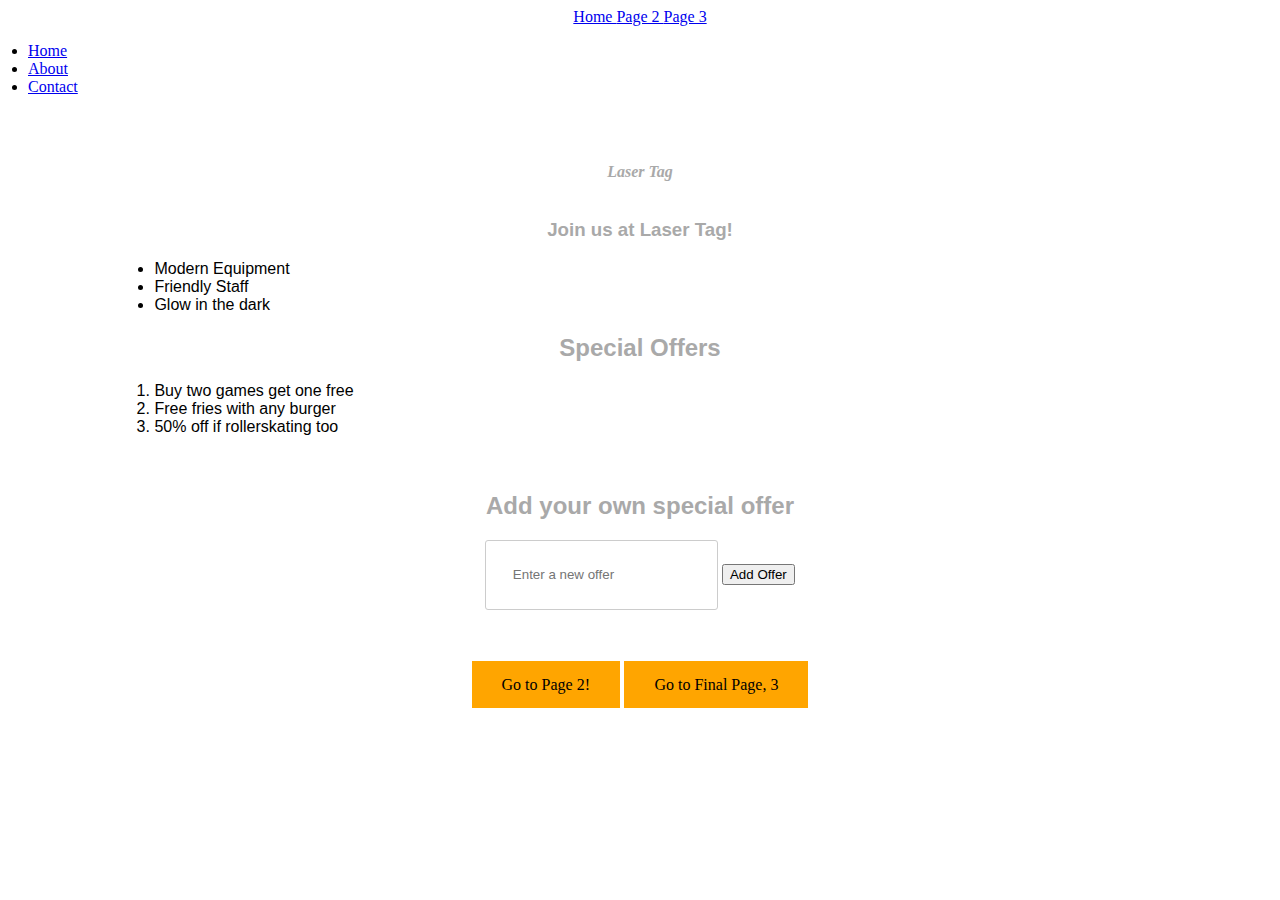
<file: laser_tag/index.html>
<!DOCTYPE html>
<html>
    <head>
        <title>Laser Tag</title>
        <link rel="stylesheet" href="style.css">
        <a href= "index.html"> Home </a>
        <a href= "page2.html"> Page 2 </a>
        <a href= "page3.html"> Page 3 </a>
        
        
    </head>
    
    <body>
        <nav>
            <ul>
                 <li><a href="index.html">Home</a></li>
                 <li><a href="page_2.html">About</a></li>
                 <li><a href="page_3.html">Contact</a></li>
            </ul>
        </nav>
        <div class="container">
        <h1>Laser Tag</h1>
        <h3>Join us at Laser Tag!</h3>
        
        <ul>
            <li>Modern Equipment</li>
            <li>Friendly Staff</li>
            <li>Glow in the dark</li>
        </ul>
            <h2>Special Offers</h2>
        <ol>
            <li>Buy two games get one free</li>
            <li>Free fries with any burger</li>
            <li>50% off if rollerskating too</li>
        </ol>
    </div>

    <h2>Add your own special offer</h2>
    <input type="text" id="newOfferInput" placeholder="Enter a new offer">
    <button onclick="addOffer()">Add Offer</button>
    <ul id="userOffers"></ul> 
    
    <a href="page_2.html" class="button-link">Go to Page 2!</a>
    <a href="page_3.html" class="button-link">Go to Final Page, 3</a>
    
    <script src="script.js"></script>

</body>
</html>
</file>
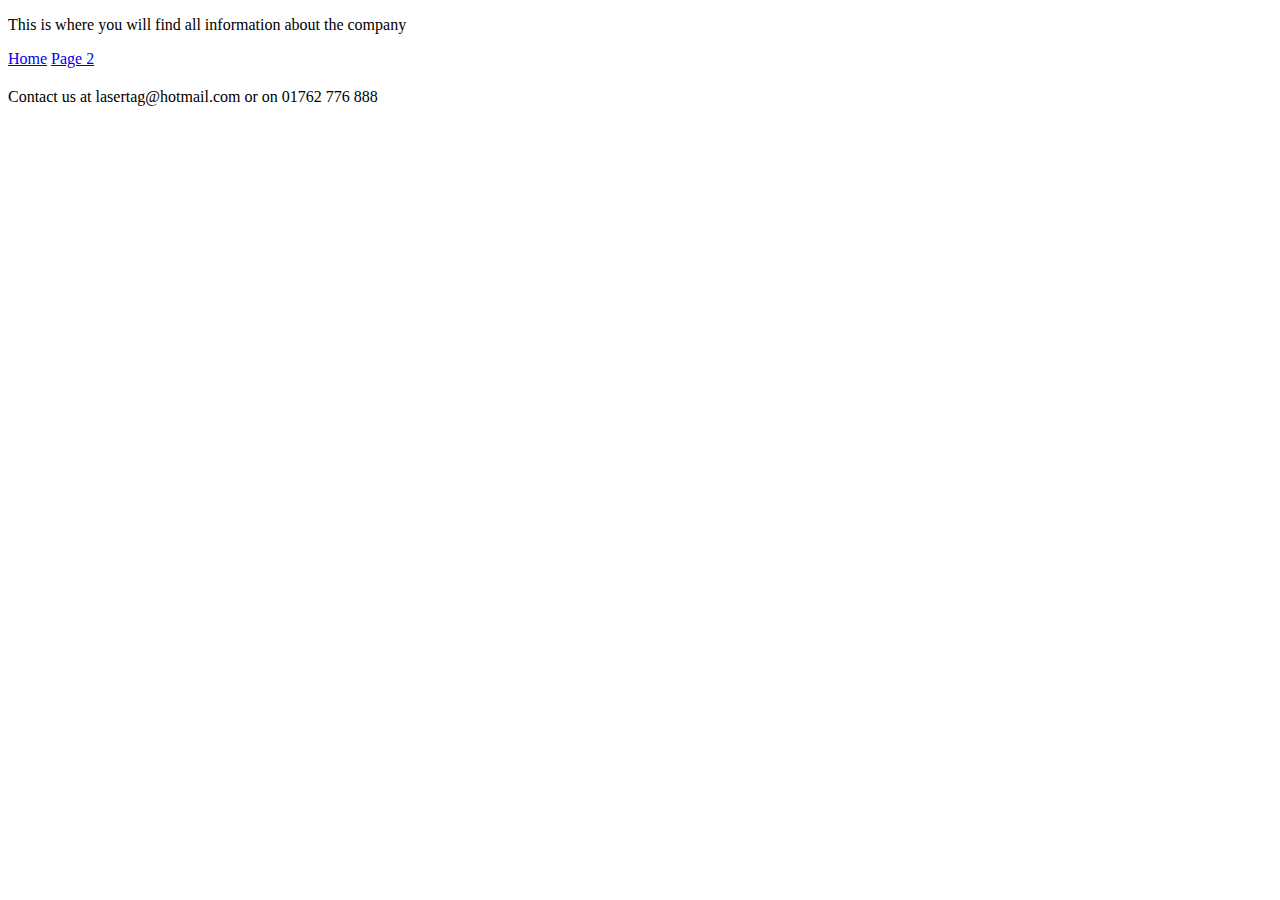
<file: laser_tag/page_3.html>
<!DOCTYPE html>
<html>
<head>
    <title>Contact</title>
        <p> This is where you will find all information about the company</p>
        
        <a href="index.html"> Home</a>
        <a href="page_2.html"> Page 2</a>

</head>
<body>
    <h2></h2>
    <p>Contact us at lasertag@hotmail.com or on 01762 776 888</p>
</body>
</html>
</file>
<file: laser_tag/style.css>
body
{
     font-family: arial, sans-serif;
     text-align: center;
}

h1, 
p, 
a{
     margin: 2;
     padding: 0;
     font-family: 'Times New Roman', Times, serif;

}

h1
{
     font-size: 12pt;
     padding: 20px 0;
     font-style: italic;
}

p
{
     font-size: 10pt;
     font-style: bold;
     letter-spacing: normal;
}

.banner {
     width: 100%;
     padding:60px 0;
     text-align: center;
     background: darkblue;
     color: lightsalmon;
   }
   
   
   .btn-bgstroke {
     font-size: 20px;
     display: inline-block;
     border: 1px solid white;
     padding: 10px 20px;
     border-radius: 10px;
     cursor: pointer;
     font-weight: 300;
     margin-top: 30px; 
   }


.container
{
     width: 80%;
     margin: 0 auto;
     padding: 20px;
     border: 3px lightgrey;
     border-radius: 25px;
}

.button-link
{
         display: inline-flexbox;
         padding: 15px 30px;
         background-color: orange;
         color: black;
         text-decoration: palegreen
         none; border: red;


}

h1, h2, h3
{
     color: darkgrey;
}

ul, ol
{
     text-align: left;
     padding-left: 20px;
}

#newOfferInput
{
     padding: 2em;
     margin-bottom: 50px;
     border: 1px solid #ccc;
     border-radius: 3px;
}

#userOffers
{
     text-align: left;
     padding-left: 15px;
     list-style: circle; /* Use bullet points for user-added offers */
}
</file>
